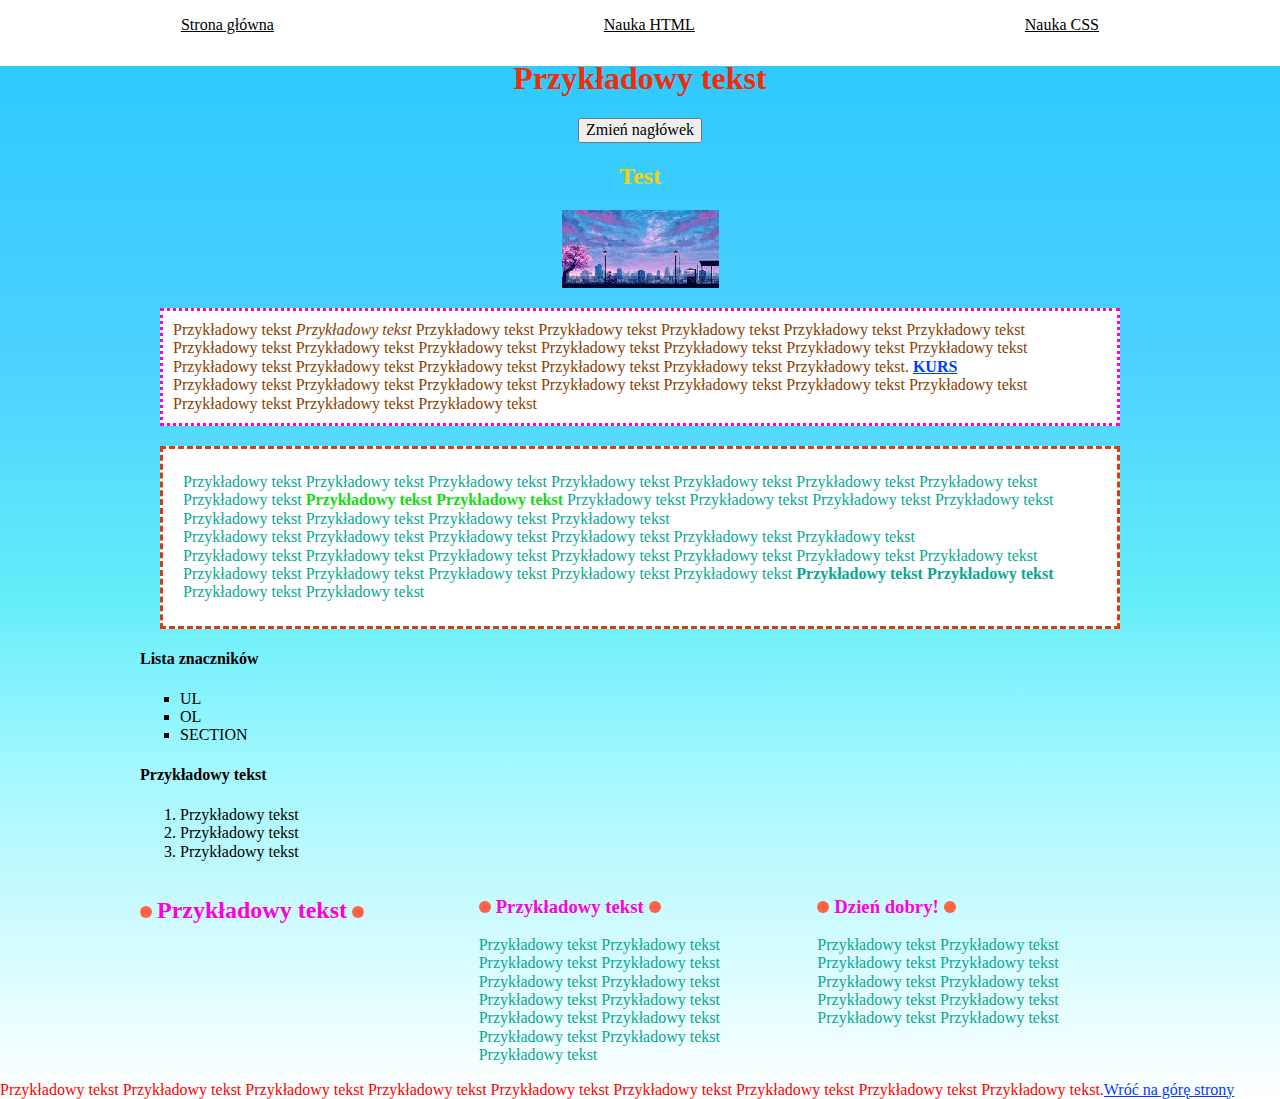
<file: index.html>
<!DOCTYPE html>
<html lang="pl">
  <head>
    <meta charset="UTF-8" />
    <meta name="viewport" content="width=device-width, initial-scale=1.0" />
    <title>document</title>
    <link href="normalize.css" rel="stylesheet" type="text/css" />
    <link href="style.css" rel="stylesheet" type="text/css" />
  </head>

  <body class="body">
    <header class="header-link">
      <button class="hamburger hamburger--js">MENU</button>
      <div><nav class="navigation navigation--js">
        <a class="navigation__link navigation__link--homepage" href="index.html"
          >Strona główna</a
        >
        <a class="navigation__link" href="nauka-html.html">Nauka HTML</a>
        <a class="navigation__link" href="nauka-css.html">Nauka CSS</a>
      </nav></div>   
    </header>

    <main class="main">
        <center>
          <header class="main__header" id="top">
          <h1 class="main__heading main__heading--js" id="name">
            Przykładowy tekst
          </h1>
          <button class="action--js">Zmień nagłówek</button>
          </header>
        </center>

        <section class="about">
        <center><h2 class="about__heading">Test</h2></center>
        <img
          class="about__picture"
          src="ov1.jpg"
          alt="Mewa"
        />
        </section>
        <section>
        <p class="about__description">
          Przykładowy tekst <i>Przykładowy tekst</i> Przykładowy tekst
          Przykładowy tekst Przykładowy tekst Przykładowy tekst Przykładowy
          tekst Przykładowy tekst Przykładowy tekst Przykładowy tekst
          Przykładowy tekst Przykładowy tekst Przykładowy tekst Przykładowy
          tekst Przykładowy tekst Przykładowy tekst Przykładowy tekst
          Przykładowy tekst Przykładowy tekst Przykładowy tekst.
          <a class="about__link" href="https://devstyle.mykajabi.com"
            ><b>KURS</b></a
          ><br />
          Przykładowy tekst Przykładowy tekst Przykładowy tekst Przykładowy
          tekst Przykładowy tekst Przykładowy tekst Przykładowy tekst
          Przykładowy tekst Przykładowy tekst Przykładowy tekst
        </p>
        </section>

        <section class="notes">
        <div class="border-paragraph">
          <p class="notes__description">
            Przykładowy tekst Przykładowy tekst Przykładowy tekst Przykładowy
            tekst Przykładowy tekst Przykładowy tekst Przykładowy tekst
            Przykładowy tekst
            <b class="bold-text">Przykładowy tekst Przykładowy tekst</b>
            Przykładowy tekst Przykładowy tekst Przykładowy tekst Przykładowy
            tekst Przykładowy tekst Przykładowy tekst Przykładowy tekst
            Przykładowy tekst<br />
            Przykładowy tekst Przykładowy tekst Przykładowy tekst Przykładowy
            tekst Przykładowy tekst Przykładowy tekst<br />
            Przykładowy tekst Przykładowy tekst Przykładowy tekst Przykładowy
            tekst Przykładowy tekst Przykładowy tekst Przykładowy tekst
            Przykładowy tekst Przykładowy tekst Przykładowy tekst Przykładowy
            tekst Przykładowy tekst
            <strong>Przykładowy tekst Przykładowy tekst</strong> Przykładowy
            tekst Przykładowy tekst
          </p>
          </section>
          
          <section>
            <h4>Lista znaczników</h4>
            <ul class="list">
              <li class="list__item">UL</li>
              <li class="list__item">OL</li>
              <li class="list__item">SECTION</li>
            </ul>
          </section>
          <section>
            <h4>Przykładowy tekst</h4>
            <ol>
              <li>Przykładowy tekst</li>
              <li>Przykładowy tekst</li>
              <li>Przykładowy tekst</li>
            </ol>
          </section>
          </div>
          <div class="border__article">
          <h2 class="notes__heading">Przykładowy tekst</h2>

          <article class="content__article">
            <h3 class="notes__heading">Przykładowy tekst</h3>
            <p class="notes__description">
              Przykładowy tekst Przykładowy tekst Przykładowy tekst Przykładowy
              tekst Przykładowy tekst Przykładowy tekst Przykładowy tekst
              Przykładowy tekst Przykładowy tekst Przykładowy tekst Przykładowy
              tekst Przykładowy tekst Przykładowy tekst
            </p>
          </article>
          <article class="content__article">
            <h3 class="notes__heading notes__heading--js">Przykładowy tekst</h3>
            <p class="notes__description">
              Przykładowy tekst Przykładowy tekst Przykładowy tekst Przykładowy
              tekst Przykładowy tekst Przykładowy tekst Przykładowy tekst
              Przykładowy tekst Przykładowy tekst Przykładowy tekst
            </p>
          </article>
          </div>
    </main>
    <footer class="footer">
      Przykładowy tekst Przykładowy tekst Przykładowy tekst Przykładowy tekst
      Przykładowy tekst Przykładowy tekst Przykładowy tekst Przykładowy tekst
      Przykładowy tekst.<a class="footer__link" href="#top"
        >Wróć na górę strony</a
      >
    </footer>
    <script src="main.js"></script>
  </body>
</html>
</file>
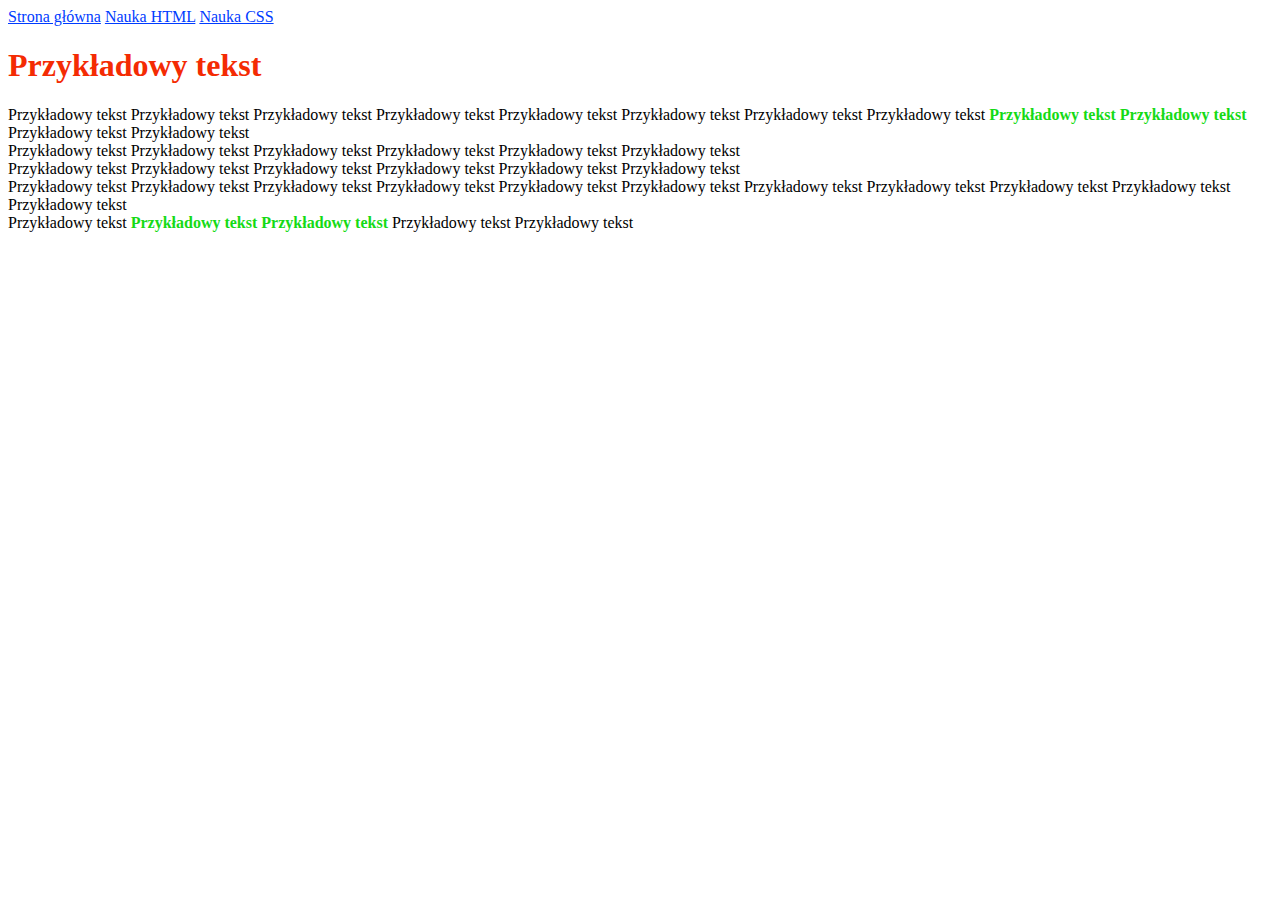
<file: nauka-css.html>
<!DOCTYPE html>
<html lang="en">
<head>
    <meta charset="UTF-8">
    <meta name="viewport" content="width=device-width, initial-scale=1.0">
    <title>Document</title>
    <link href="style.css" rel="stylesheet" type="text/css">
</head>

<body>
    <header>
        <nav>
            <a href="index.html">Strona główna</a>
            <a href="nauka-html.html">Nauka HTML</a>
            <a href="nauka-css.html">Nauka CSS</a>
        </nav>
    </header>
    <main>
        <header>
            <h1 id="top">Przykładowy tekst</h1>
        </header>
    
        <section>
        <p class="section-p-1">Przykładowy tekst Przykładowy tekst Przykładowy tekst Przykładowy tekst Przykładowy tekst Przykładowy tekst
            Przykładowy tekst Przykładowy tekst <b class= bold-text>Przykładowy tekst Przykładowy tekst</b> Przykładowy tekst Przykładowy tekst<br>
            Przykładowy tekst Przykładowy tekst Przykładowy tekst Przykładowy tekst Przykładowy tekst Przykładowy tekst<br>
            Przykładowy tekst Przykładowy tekst Przykładowy tekst
            Przykładowy tekst Przykładowy tekst Przykładowy tekst<br>
            Przykładowy tekst Przykładowy tekst Przykładowy tekst Przykładowy tekst
            Przykładowy tekst Przykładowy tekst Przykładowy tekst Przykładowy tekst Przykładowy tekst
            Przykładowy tekst Przykładowy tekst<br> Przykładowy tekst <strong class= bold-text>Przykładowy tekst Przykładowy tekst</strong>
            Przykładowy tekst Przykładowy tekst</p>  
        </section>
    </main>
</body>
</html>
</file>
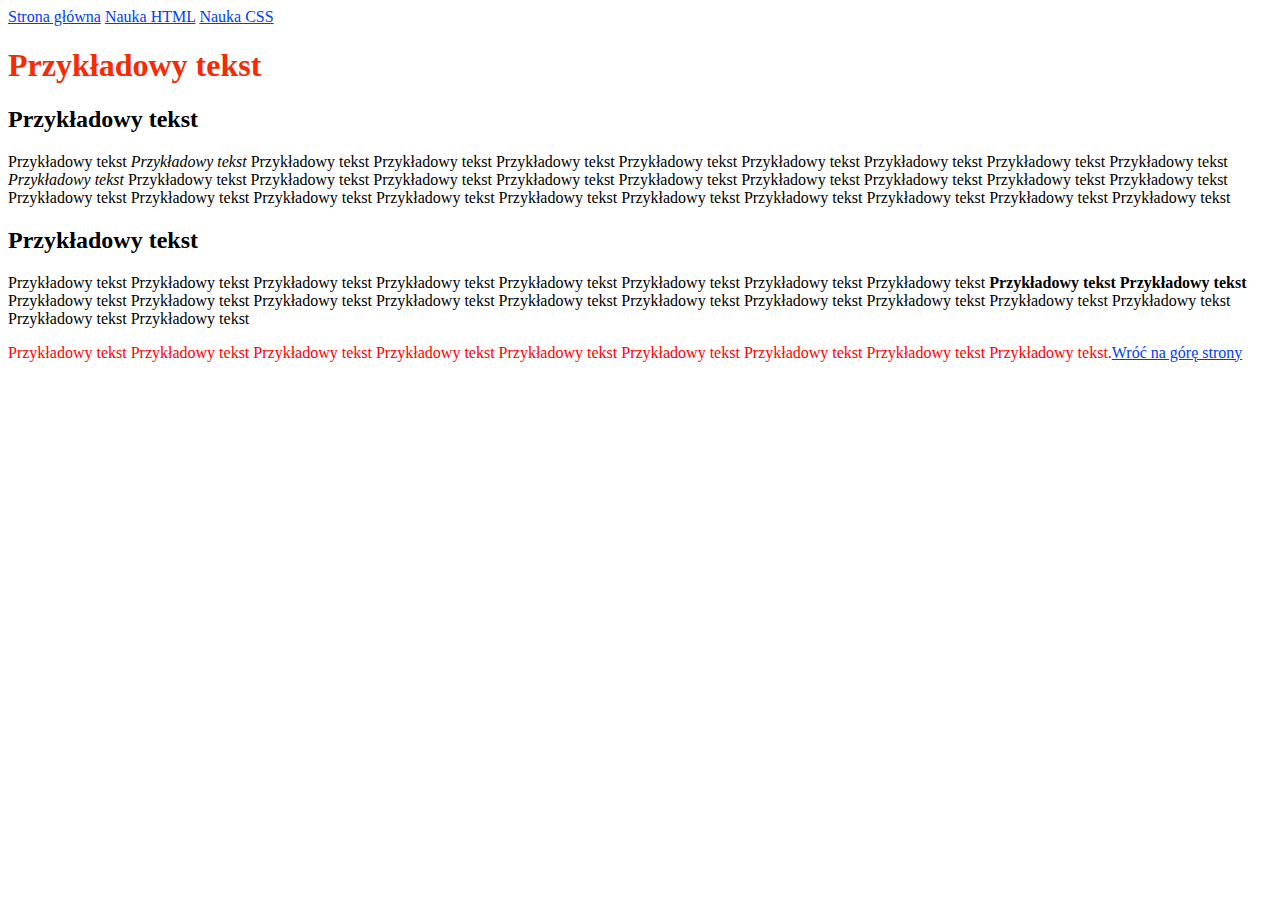
<file: nauka-html.html>
<!DOCTYPE html>
<html lang="pl">
  <head>
    <meta charset="UTF-8" />
    <meta name="viewport" content="width=device-width, initial-scale=1.0" />
    <title>Document</title>
    <link href="style.css" rel="stylesheet" type="text/css" />
  </head>

  <body>
    <header>
      <nav>
        <a href="index.html">Strona główna</a>
        <a href="nauka-html.html">Nauka HTML</a>
        <a href="nauka-css.html">Nauka CSS</a>
      </nav>
    </header>

    <main>
      <header id="top">
        <h1>Przykładowy tekst</h1>
      </header>

      <section>
        <h2>Przykładowy tekst</h2>

        <p>
          Przykładowy tekst <i>Przykładowy tekst</i> Przykładowy tekst
          Przykładowy tekst Przykładowy tekst Przykładowy tekst Przykładowy
          tekst Przykładowy tekst Przykładowy tekst Przykładowy tekst
          <em>Przykładowy tekst</em> Przykładowy tekst Przykładowy tekst
          Przykładowy tekst Przykładowy tekst Przykładowy tekst Przykładowy
          tekst Przykładowy tekst Przykładowy tekst Przykładowy tekst<br />
          Przykładowy tekst Przykładowy tekst Przykładowy tekst Przykładowy
          tekst Przykładowy tekst Przykładowy tekst Przykładowy tekst
          Przykładowy tekst Przykładowy tekst Przykładowy tekst
        </p>
      </section>

      <section>
        <h2>Przykładowy tekst</h2>

        <p>
          Przykładowy tekst Przykładowy tekst Przykładowy tekst Przykładowy
          tekst Przykładowy tekst Przykładowy tekst Przykładowy tekst
          Przykładowy tekst
          <b>Przykładowy tekst Przykładowy tekst</b> Przykładowy tekst
          Przykładowy tekst Przykładowy tekst Przykładowy tekst Przykładowy
          tekst Przykładowy tekst Przykładowy tekst Przykładowy tekst
          Przykładowy tekst Przykładowy tekst Przykładowy tekst Przykładowy
          tekst
        </p>
      </section>
    </main>

    <footer>
      Przykładowy tekst Przykładowy tekst Przykładowy tekst Przykładowy tekst
      Przykładowy tekst Przykładowy tekst Przykładowy tekst Przykładowy tekst
      Przykładowy tekst.<a href="#top">Wróć na górę strony</a>
    </footer>
  </body>
</html>
</file>
<file: style.css>
html {
  box-sizing: border-box;
}

*,
*:before,
*:after {
  box-sizing: inherit;
}

.body {
  background: rgb(255, 255, 255);
  background: linear-gradient(
    0deg,
    rgba(255, 255, 255, 1) 0%,
    rgba(163, 248, 255, 1) 30%,
    rgba(99, 237, 249, 1) 46%,
    rgba(75, 208, 255, 1) 68%,
    rgba(41, 200, 255, 1) 100%
  );
}

#top {
  color: #f42b03;
}

.header-link {
  background: white;
  min-height: 60px;
  position: fixed;
  top: 0;
  width: 100%;
}


.about__picture {
  display: block;
  margin: 0 auto;
}

.about__heading {
  color: #0d00a4;
}

.about__description {
  color: #874000;
  background: white;
  display: block;
  margin: 20px;
  border: 3px dotted rgb(255, 0, 221);
  padding: 10px;
}

.bold-text {
  color: #15da15;
}

.section-h2 {
  color: #124559;
}

.about__heading {
  color: #f1d302;
}

.notes__heading {
  color: #ff00dd;
}

.notes__description {
  color: #07a794;
}

footer {
  color: #ff0000;
}

a {
  color: #003cff;
}

.body-footer {
  color: #575757;
}

.border-paragraph {
  padding: 8px 20px;
  border: 3px dashed rgb(219, 58, 18);
  margin: 20px;
  background: white;
}

.border__article {
  display: grid;
  grid-template-columns: 1fr 1fr 1fr;
  column-gap: 16px;
}



.notes__heading::before {
  content:"";
  display: inline-block;
  width: 12px;
  height: 12px; 
  margin-right: 5px;
  background: tomato;
  border-radius: 50%;
}

.notes__heading::after {
  content:"";
  display: inline-block;
  width: 12px;
  height: 12px;
  margin-left:5px; 
  background: tomato;
  border-radius: 50%;
}

.content__article:hover {
  background:rgb(66, 164, 243);
}

.navigation {
  padding: 16px;
  display: none;
}

.navigation--open {
  display: block;
}

.navigation__link {
  color: black;
  display: block;
  margin: 0 0 16px;
}

.navigation__link--homepage {
  color: black;
}

.main {
  max-width: 1000px;
  margin: 60px auto 0;
}

.list {
  list-style: square;
}

.klasa-z-js {
  background: yellow;
}

.hamburger {
  position: absolute;
  top: 16px;
  right: 16px;
  border: none;
  background: none;
}

@media screen and (max-width: 768px) {
  .border__article {
    display: block;
    padding: 10px;
    border: 3px dashed rgb(204, 130, 214);
    margin: 12px;
  }
}
@media screen and (min-width: 768px) {
  .hamburger {
    display: none;
  }
  .navigation {
    background: white;
    padding: 16px;
    display: flex;
    justify-content: space-around;
    align-items: center;
  }
}
</file>
